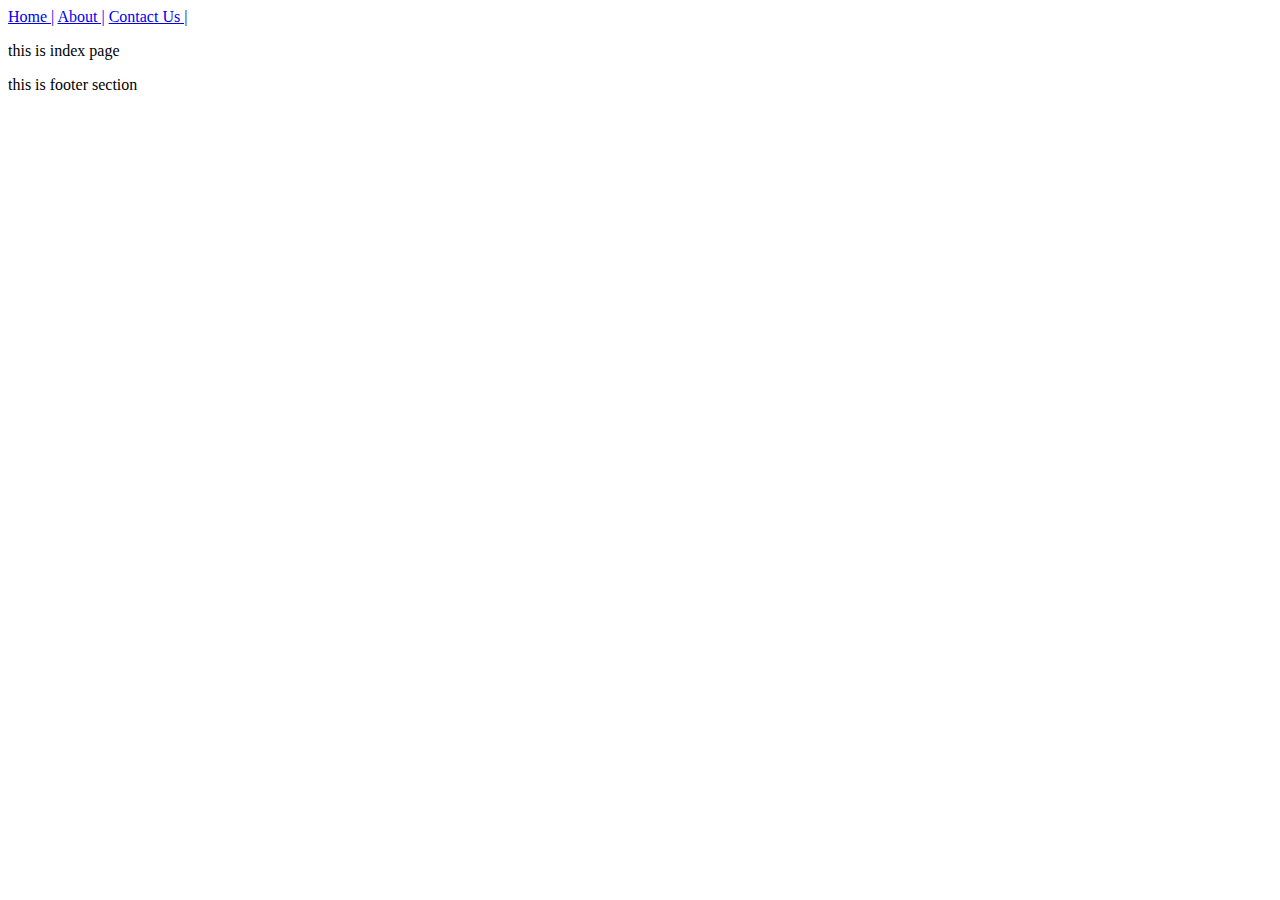
<file: Wireframe/index.html>
<!DOCTYPE html>
<html>
<head>
<!-- the head section contains page title and css style links -->
  <title>Students Central</title>
  <meta content="width=device-width, initial-scale=1.0" name="viewport">
</head>
<body>
<!-- Body contains the header, main content area and a footer -->
  <header>
  <!-- contains navigation menus and site banner -->
    <nav>
        <a class="active" href="index.html">Home  |</a> <a href="about.html">About  |</a> <a href="contact.html">Contact Us  |</a> 
    </nav>
  </header>
  <!-- this is where all the contents is located, broken down into boxes using sections -->
  <main class="wrapper">
    <p>this is index page </p>
  </main>
  <!-- lastly, footer section which hosts site-map and social media links -->
  <footer>
    <p>this is footer section </p>
  </footer>
</body>
</html>
</file>
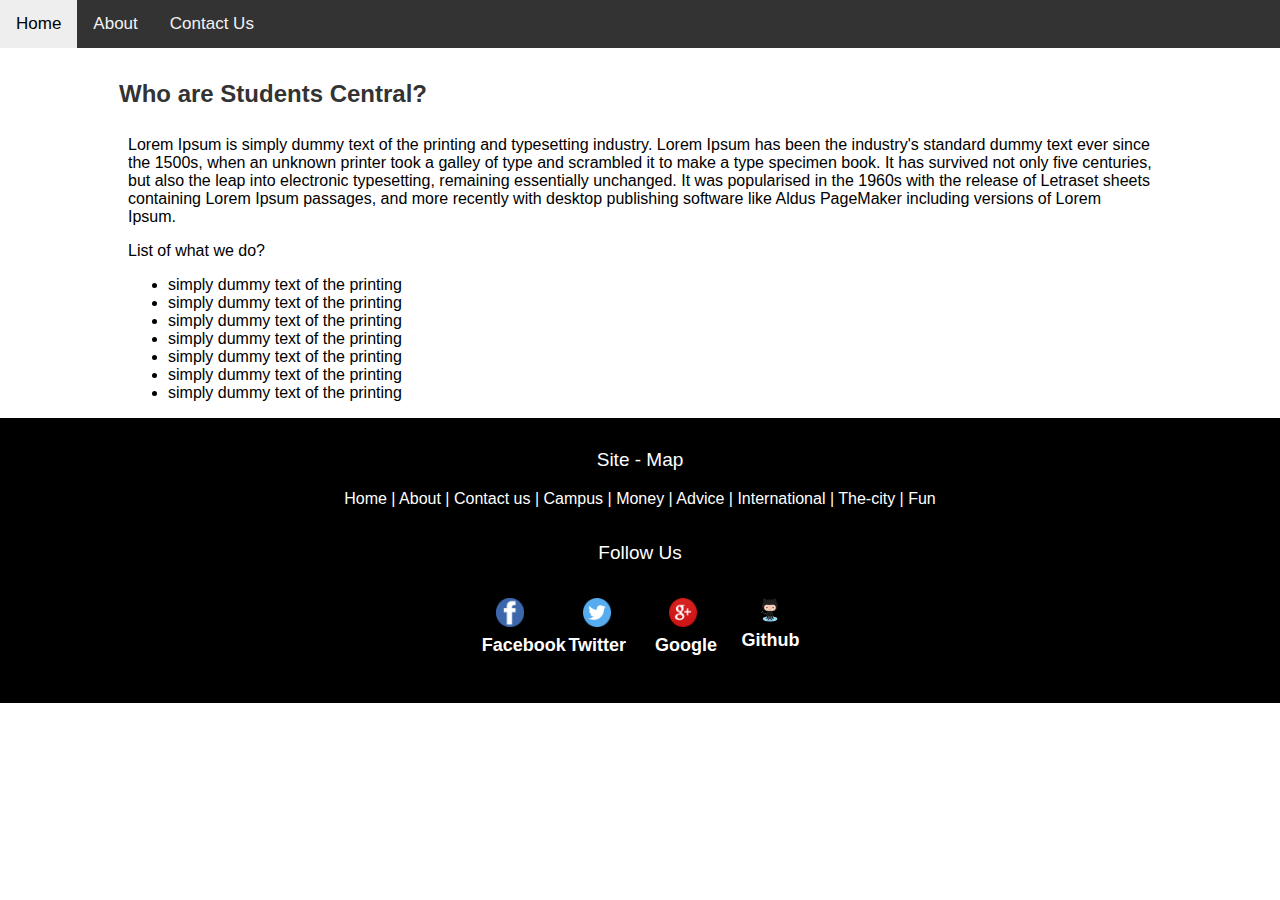
<file: about.html>
<!DOCTYPE html>
<html lang="en">
<head>
<!-- the head section contains page title and css style links -->
  <title>Students Central</title>
  <meta charset="UTF-8">
  <meta content="width=device-width, initial-scale=1.0" name="viewport">
  <link href="css/style.css" rel="stylesheet">
  <link href="css/responsive.css" rel="stylesheet">
</head><!-- index page template is used on this page for site consistence -->
<body>
  <header>
    <nav>
      <div class="topnav" id="myTopnav">
        <a class="active" href="index.html">Home</a> <a href="about.html">About</a> <a href="contact.html">Contact Us</a> <a class="icon" id="menu_icon">&#9776;</a>
      </div>
    </nav>
  </header><!-- included in the content area is one section containing only text -->
  <main class="wrapper">
    <section class="about">
      <h2>Who are Students Central?</h2>
      <p>Lorem Ipsum is simply dummy text of the printing and typesetting industry. Lorem Ipsum has been the industry's standard dummy text ever since the 1500s, when an unknown printer took a galley of type and scrambled it to make a type specimen book. It has survived not only five centuries, but also the leap into electronic typesetting, remaining essentially unchanged. It was popularised in the 1960s with the release of Letraset sheets containing Lorem Ipsum passages, and more recently with desktop publishing software like Aldus PageMaker including versions of Lorem Ipsum.</p>
      <p>List of what we do?</p>
      <ul>
        <li>simply dummy text of the printing</li>
        <li>simply dummy text of the printing</li>
        <li>simply dummy text of the printing</li>
		<li>simply dummy text of the printing</li>
        <li>simply dummy text of the printing</li>
        <li>simply dummy text of the printing</li>
        <li>simply dummy text of the printing</li>
      </ul>
    </section>
  </main>
  <footer>
    <section class="footer-links">
      <p>Site - Map</p><a href="#">Home |</a> <a href="#">About |</a> <a href="#">Contact us |</a> <a href="#">Campus |</a> <a href="#">Money |</a> <a href="#">Advice |</a> <a href="#">International |</a> <a href="#">The-city |</a> <a href="#">Fun</a>
    </section>
    <section class="social-media">
      <p>Follow Us</p>
      <section class="row">
        <a href="http://facebook.com" target="_blank">
        <section class="sec-4-dekstop sec-2-table">
          <img alt="" src="imgs/fbicon.png">
          <h2>Facebook</h2>
        </section></a> <a href="http://twitter.com" target="_blank">
        <section class="sec-4-dekstop sec-2-table">
          <img alt="" src="imgs/twicon.png">
          <h2>Twitter</h2>
        </section></a> <a href="http://google.com" target="_blank">
        <section class="sec-4-dekstop sec-2-table">
          <img alt="" src="imgs/gglicon.png">
          <h2>Google</h2>
        </section></a> <a href="http://github.com" target="_blank">
        <section class="sec-4-dekstop sec-2-table">
          <img alt="" src="imgs/ghicon.png">
          <h2>Github</h2>
        </section></a>
      </section>
    </section>
  </footer>
  <script src="script/menu.js"></script> 
</body>
</html>
</file>
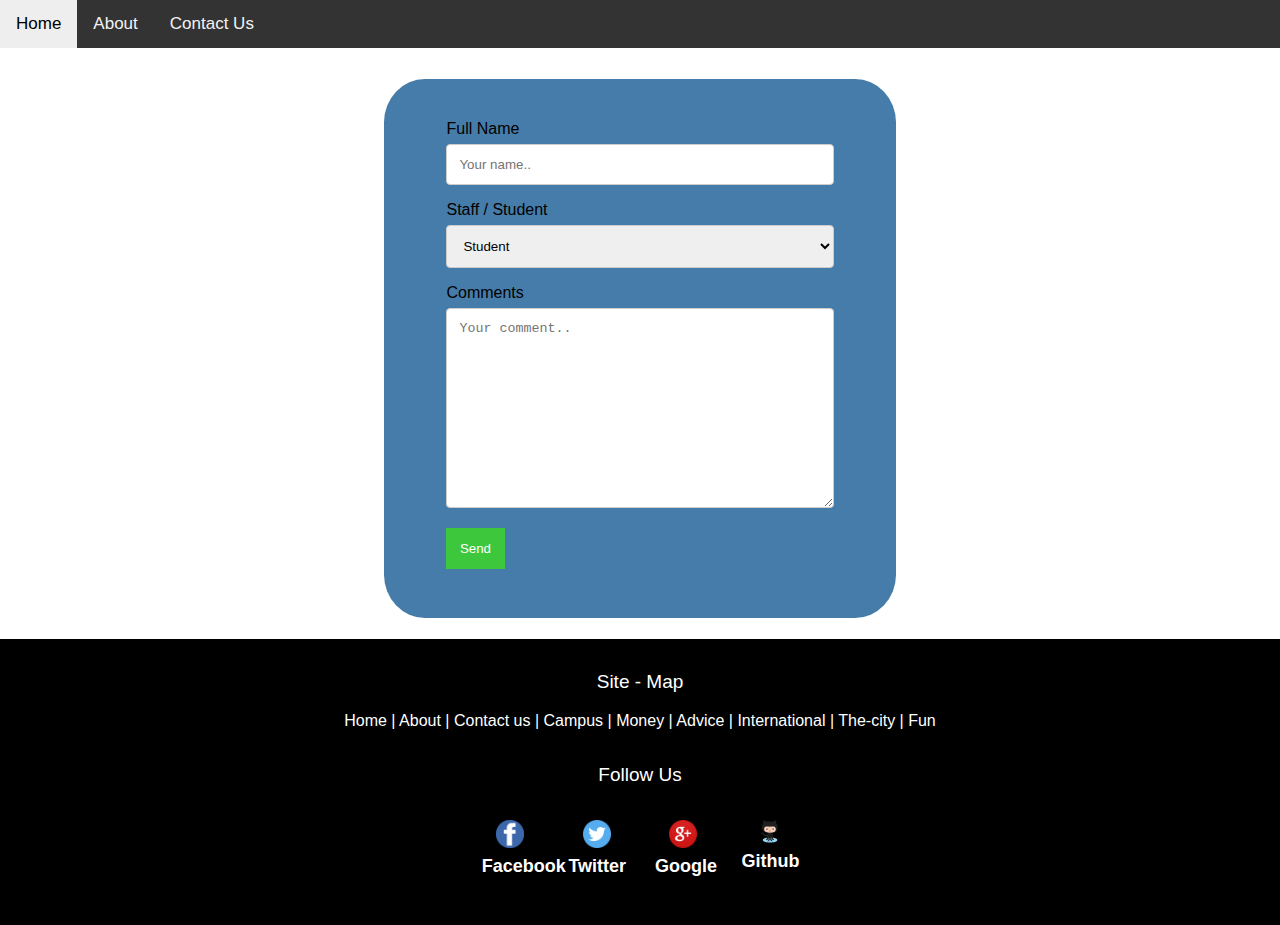
<file: contact.html>
<!DOCTYPE html>
<html lang="en">
<head>
<!-- the head section contains page title and css style links -->
  <title>Students Central</title>
  <meta charset="UTF-8">
  <meta content="width=device-width, initial-scale=1.0" name="viewport">
  <link href="css/style.css" rel="stylesheet">
  <link href="css/responsive.css" rel="stylesheet">
</head><!-- index page template is used on this page for site consistence -->
<!-- find comments for anything that is different below -->
<body>
  <header>
    <nav>
      <div class="topnav" id="myTopnav">
        <a class="active" href="index.html">Home</a> <a href="about.html">About</a> <a href="contact.html">Contact Us</a> <a class="icon" id="menu_icon">&#9776;</a>
      </div>
    </nav>
  </header><!-- In the contents area, this page has a simple contact form -->
  <main class="wrapper">
    <section class="divform">
      <form class="form">
        <label for="fname">Full Name</label> <input id="fname" name="firstname" placeholder="Your name.." type="text"> <label for="emp_title">Staff / Student</label> <select id="emp_title" name="emp_title">
          <option value="student" selected>
            Student
          </option>
          <option value="staff">
            Staff
          </option>
        </select> <label for="subject">Comments</label> 
        <textarea id="subject" name="subject" placeholder="Your comment.." style="height:200px"></textarea> <input id="submit" onsubmit="return false" type="button" value="Send">
      </form>
    </section><!-- user prompt msgs -->
    <p id="error_fname"></p>
    <p id="error_title"></p>
    <p id="error_comment"></p>
  </main>
  <footer>
    <section class="footer-links">
      <p>Site - Map</p><a href="#">Home |</a> <a href="#">About |</a> <a href="#">Contact us |</a> <a href="#">Campus |</a> <a href="#">Money |</a> <a href="#">Advice |</a> <a href="#">International |</a> <a href="#">The-city |</a> <a href="#">Fun</a>
    </section>
    <section class="social-media">
      <p>Follow Us</p>
      <section class="row">
        <a href="http://facebook.com" target="_blank">
        <section class="sec-4-dekstop sec-2-table">
          <img alt="" src="imgs/fbicon.png">
          <h2>Facebook</h2>
        </section></a> <a href="http://twitter.com" target="_blank">
        <section class="sec-4-dekstop sec-2-table">
          <img alt="" src="imgs/twicon.png">
          <h2>Twitter</h2>
        </section></a> <a href="http://google.com" target="_blank">
        <section class="sec-4-dekstop sec-2-table">
          <img alt="" src="imgs/gglicon.png">
          <h2>Google</h2>
        </section></a> <a href="http://github.com" target="_blank">
        <section class="sec-4-dekstop sec-2-table">
          <img alt="" src="imgs/ghicon.png">
          <h2>Github</h2>
        </section></a>
      </section>
    </section>
  </footer>
  <script src="script/menu.js"></script> 
</body>
</html>
</file>
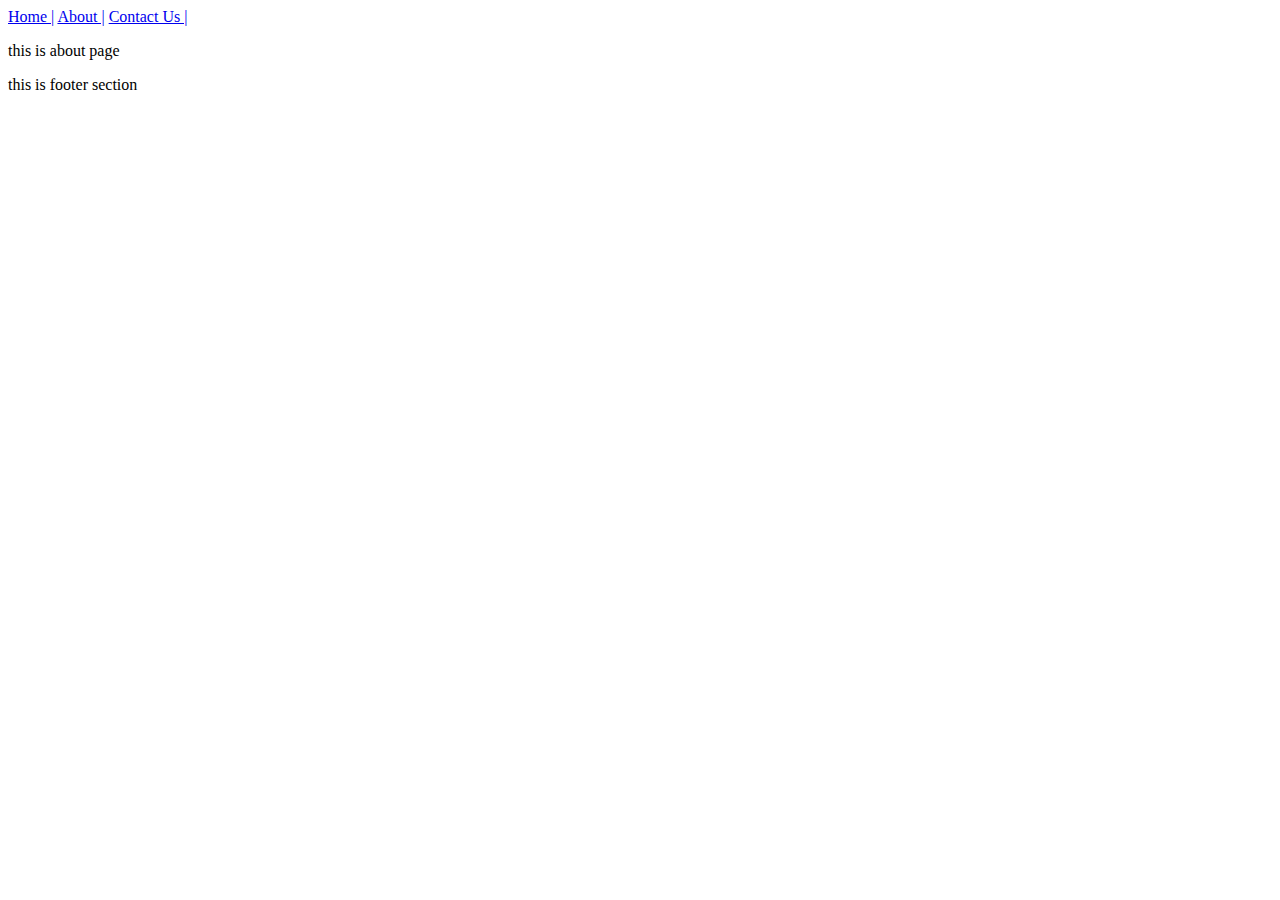
<file: Wireframe/about.html>
<!DOCTYPE html>
<html>
<head>
  <title>Students Central</title>
  <meta content="width=device-width, initial-scale=1.0" name="viewport">
</head><!-- index page template is used on this page for site consistence -->
<body>
<!-- Body contains the header, main content area and a footer -->
  <header>
  <!-- contains navigation menus and site banner -->
    <nav>
        <a class="active" href="index.html">Home  |</a> <a href="about.html">About  |</a> <a href="contact.html">Contact Us  |</a> 
    </nav>
  </header>
  <!-- this is where all the contents is located, broken down into boxes using sections -->
  <main class="wrapper">
    <p>this is about page </p>
  </main>
  <!-- lastly, footer section which hosts site-map and social media links -->
  <footer>
    <p>this is footer section </p>
  </footer>
</body>
</html>
</file>
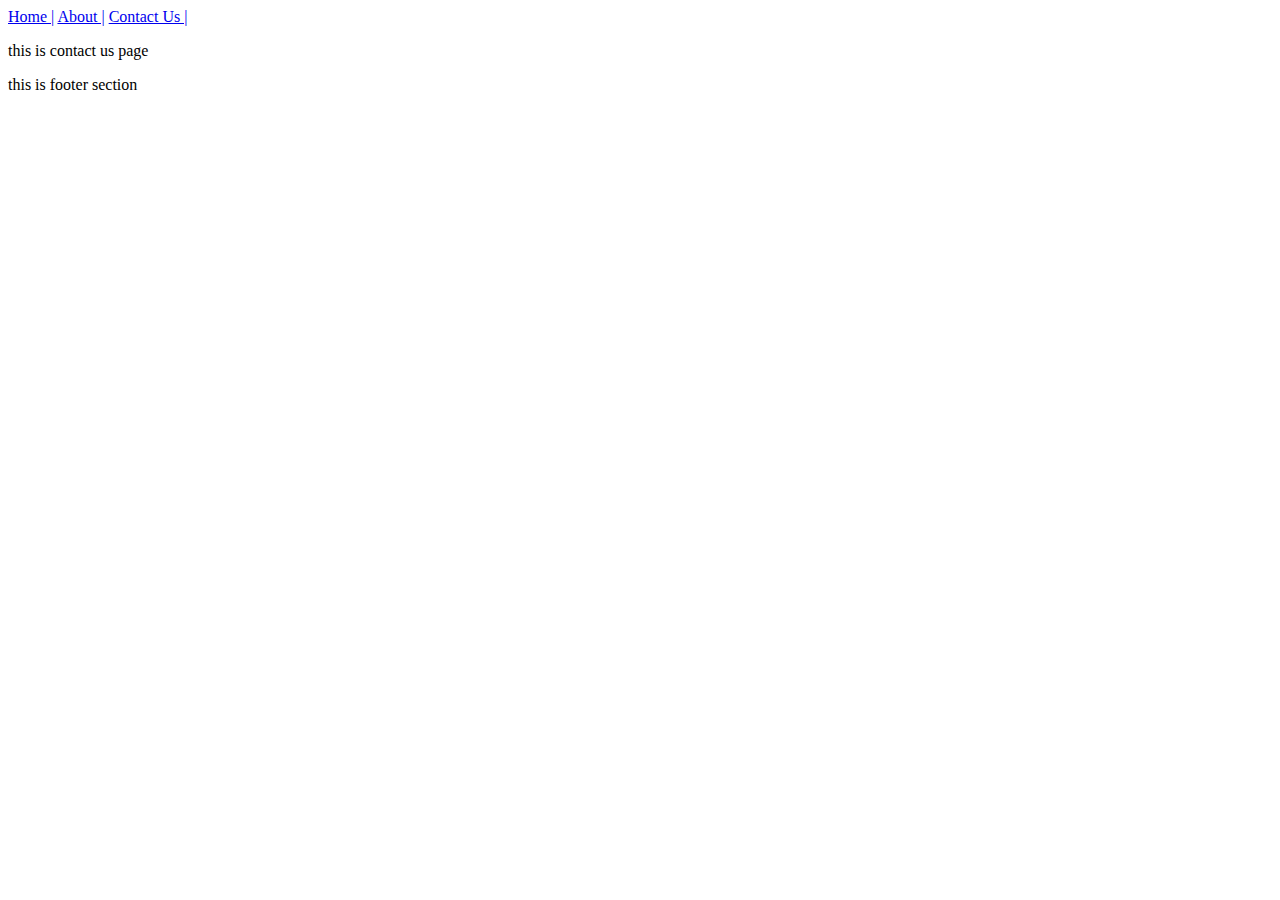
<file: Wireframe/contact.html>
<!DOCTYPE html>
<html>
<head>
  <title>Students Central</title>
  <meta content="width=device-width, initial-scale=1.0" name="viewport">
</head><!-- index page template is used on this page for site consistence -->
<!-- find comments for anything that is different below -->
<body>
<!-- Body contains the header, main content area and a footer -->
  <header>
  <!-- contains navigation menus and site banner -->
    <nav>
        <a class="active" href="index.html">Home  |</a> <a href="about.html">About  |</a> <a href="contact.html">Contact Us  |</a> 
    </nav>
  </header>
  <!-- this is where all the contents is located, broken down into boxes using sections -->
  <main class="wrapper">
    <p>this is contact us page </p>
  </main>
  <!-- lastly, footer section which hosts site-map and social media links -->
  <footer>
    <p>this is footer section </p>
  </footer>
</body>
</html>
</file>
<file: css/style.css>
* {
  box-sizing: border-box;
}
body {
  margin: 0;
  padding: 0;
}
.row::after {
  content: "";
  clear: both;
  display: block;
}
[class*="sec-"] {
  float: left;
  padding: 15px;
}
html {
  font-family: "Lucida Sans", sans-serif;
}
.wrapper {
  width: 100%;
  margin: 0 auto;
  margin-top: 2%;
}
.header {
  background-color: #9933cc;
  color: #ffffff;
  padding: 15px;
}
/* Add a black background color to the top navigation */

.topnav {
  background-color: #333;
  overflow: hidden;
  top: 0;
  width: 100%;
}
/* Style the links inside the navigation bar */

.topnav a {
  float: left;
  display: block;
  color: #f2f2f2;
  text-align: center;
  padding: 14px 16px;
  text-decoration: none;
  font-size: 17px;
}
/* Change the color of links on hover */

.topnav a:hover {
  background-color: #eee;
  color: black;
}
.topnav .icon {
  cursor: pointer;
}
/* Add an active class to highlight the current page */

.active {
  background-color: #f3bf5c;
  color: white;
}
p {}
.topnav a {
  display: none;
}
.topnav a:not(:first-child) {
  display: none;
}
.topnav a.icon {
  float: unset;
  display: block;
}
.topnav.responsive {
  position: relative;
}
.topnav.responsive a.icon {
  position: absolute;
  right: 0;
  top: 0;
}
.topnav.responsive a {
  float: none;
  display: block;
  text-align: left;
}
.link {
  position: absolute;
  width: 100%;
  height: 100%;
  top: 0;
  left: 0;
  z-index: 1;
}
.imgs {
  width: 100%;
}
.banner {
  width: 100%;
  overflow: hidden;
  position: relative;
}
.slideshow {
  width: 100%;
  height: 150px;
  overflow: hidden;
  position: relative;
  background: #ddd;
}
/* banner slide show style */

.slideshow img {
  width: 100%;
  height: 150px;
  position: absolute;
  animation: round 16s infinite;
  opacity: 0;
}
@keyframes round {
  25% {
    opacity: 1;
  }
  40% {
    opacity: 0;
  }
}
.slideshow img:nth-child(1) {
  animation-delay: 12s;
}
.slideshow img:nth-child(2) {
  animation-delay: 8s;
}
.slideshow img:nth-child(3) {
  animation-delay: 4s;
}
.slideshow img:nth-child(4) {
  animation-delay: 0s;
}
section {
  width: 100%;
}
main h2 {
  background-color: #0b8c96;
  color: #fff;
  padding: 6px;
  margin: -21px -15px 22px;
  border-top-right-radius: 24px;
}
main a {
  text-decoration: none;
  color: #ffffff;
}
main a:hover {
  text-decoration: underline;
}
main .row section {
  background-color: #eec981;
  border: 15px solid #ffffff;
  border-radius: 35px;
}
.social-media {
  width: 30%;
  margin: 0 auto;
  background-color: #000000;
  text-align: center;
  font-size: 12px;
  padding: 15px;
}
.social-media section {
  background: none;
  border: none;
  border: none;
}
.social-media h2 {
  display: none;
}
.social-media img {
  width: 50%;
}
.top {}
.top:hover {
  background: rgba(200, 200, 200, 0.96);
  color: #fff;
}
/* contact form styles */

input[type=text], select, textarea {
  width: 100%;
  padding: 12px;
  border: 1px solid #ccc;
  border-radius: 4px;
  box-sizing: border-box;
  margin-top: 6px;
  margin-bottom: 16px;
  resize: vertical;
}
input[type=submit] {
  background-color: #4CAF50;
  color: white;
  padding: 12px 20px;
  border: none;
  border-radius: 4px;
  cursor: pointer;
}
input[type=submit]:hover {
  background-color: #f3bf5c;
}
.container {
  border-radius: 5px;
  background-color: #f2f2f2;
  padding: 20px;
}
form {
  background: #467ca9;
  padding: 2%;
  padding-left: 5%;
  padding-right: 5%;
  padding-top: 0%;
  text-align: left;
  border-radius: 2%;
}
#error_fname, #error_title, #error_comment {
  color: #ff0000;
  text-align: center;
  font-size: 1.3em;
}
.divform {
  width: 100%;
  padding-left: 0;
  padding-top: 5%;
  text-align: left;
  background: #467ca9;
  margin-top: 10%;
  margin-bottom: 10%;
}
#submit {
  width: 15%;
  height: 41px;
  background: #3dc73d;
  color: #FFFFFF;
  border: none;
}
#campus {
  margin-top: 2%;
  padding: 3%;
  background: #ddd;
}
#campus p {
  text-align: center;
}
#money {
  margin-top: 3%;
  padding: 3%;
  background: #FFFFFF;
  border: 1px solid #DDDDDD;
  overflow: auto;
  text-align: center;
}
#money section {
  width: 33%;
}
#money img {
  width: 100px;
}
#money a {
  color: #2f00bc;
  display: block;
  padding: 1%;
}
#Advice {
  margin-top: 3%;
  padding: 3%;
  background: #ddd;
}
#Advice .row section {
  border: 15px solid #fff;
  border-radius: 0px;
  background-color: #f75aa5;
}
#Advice section h2 {
  background-color: #6f7374;
  border-top-right-radius: 0px;
  margin-top: 3%;
}
#International {
  margin-top: 3%;
  padding: 3%;
  background: #ddd;
}
#International .row section {
  border: none;
  border-radius: 0px;
  background-color: #ddd;
}
#International section h2 {
  background-color: #ddd;
  border-top-right-radius: 0px;
  margin-top: 3%;
  color: #c81313;
}
#the-city {
  margin-top: 3%;
  padding: 3%;
  background: #ddd;
}
#the-city .row section {
  border: none;
  border-radius: 0px;
  background-color: #ddd;
}
#the-city .imgs {}
#the-city .imgs:hover {
  cursor: pointer;
  transform: scale(1.1);
}
#fun {
  margin-top: 2%;
  padding: 3%;
  background: #ddd;
}
/* CSS only show hide */

input[type=checkbox] {
  visibility: hidden;
}
input[type=checkbox]:checked+div {
  transition: all 1s;
  height: auto;
  display: block;
}
input[type=checkbox]:checked+div p {
  height: auto;
  display: block;
}
input[type=checkbox]:before {
  content: "\002295";
  position: absolute;
  visibility: visible;
}
input[type=checkbox]:checked:before {
  content: "\002296";
}
label h3 {
  display: inline-block;
  position: relative;
  left: 25px;
}
.answer, .answer p {
  height: 0;
  display: none;
  transition: all 0.2s;
  overflow: hidden;
}
/* CSS only show hide */

.top {
  background-color: #0b8c96;
  color: #fff;
  border: 0px;
  border-radius: 0px;
  margin: -3%;
  margin-bottom: 1%;
  text-align: center;
  display: block;
  line-height: 1.75em;
  padding-right: 0.5em;
}
/* back to top arrow */

.arrow-up {
  width: 0;
  height: 0;
  border-left: 20px solid transparent;
  border-right: 20px solid transparent;
  border-bottom: 20px solid black;
}

.about h2 {
  background-color: #ffffff;
  color: #333;
  padding: 6px;
  margin: 20px -15px 22px;
}
.bk2top {
  padding: 1%;
}
.bk2top span {
  color: #000;
  position: absolute;
  left: 86%;
}
.bk2top img {
  width: 10%;
  position: absolute;
  left: 80%;
}
/* map style */

#map {
  height: 400px;
}
/* footer style */

footer {
  background: #000000;
  padding: 1%;
  width: 100%;
}
footer p {
  font-size: 19px;
  color: #FFFFFF;
}
footer h2 {
  color: #FFFFFF;
}
.footer-links {
  text-align: center;
}
.footer-links a {
  display: inline;
  color: #ffffff;
  text-decoration: none;
}
</file>
<file: css/responsive.css>
@media only screen and (min-width: 700px) {
  /* For tablets: */
  p {}
  .topnav a {
    display: block;
  }
  .topnav a:not(:first-child) {
    display: block;
  }
  .topnav a.icon {
    display: none;
  }
  .topnav.responsive a {
    float: left;
  }
  .sec-4-table {
    width: 25%;
  }
  .sec-3-table {
    width: 33.33%;
  }
  .sec-2-table {
    width: 50%;
  }
  .sec-1-table {
    width: 100%;
  }
  .slideshow {
    height: 270px;
  }
  .slideshow img {
    height: 270px;
  }
  .social-media h2 {
    display: block;
    background: none;
    color: #FFFFFF;
    padding: 0px;
    margin: 5px 0px;
    border: none;
  }
  .divform {
    width: 80%;
    margin: 0 auto;
    margin-top: 3%;
    text-align: left;
    border-radius: 8%;
    padding: 4%;
  }
  #money section {
    width: 15%;
  }
  input[type=checkbox]:before {
    content: "";
  }
  input[type=checkbox]:checked:before {
    content: "";
  }
  .answer, .answer p {
    height: 0;
    display: inline;
    transition: all 0.2s;
    overflow: hidden;
  }
}
@media only screen and (min-width: 960px) {
  /* For desktop: */
  .sec-4-dekstop {
    width: 25%;
  }
  .sec-3-dekstop {
    width: 33.33%;
  }
  .sec-2-dekstop {
    width: 50%;
  }
  .sec-1-dekstop {
    width: 100%;
  }
  .topnav.responsive a {
    float: left;
  }
  .wrapper {
    width: 80%;
  }
  .slideshow {
    height: 360px
  }
  .slideshow img {
    height: 360px;
  }
  #money section {
    width: 33%;
  }
  input[type=checkbox]:before {
    content: "";
  }
  input[type=checkbox]:checked:before {
    content: "";
  }
  .answer, .answer p {
    height: 0;
    display: inline;
    transition: all 0.2s;
    overflow: hidden;
  }
  footer h2 {
    color: #FFFFFF;
  }
  .divform {
    width: 50%;
  }
}
</file>
